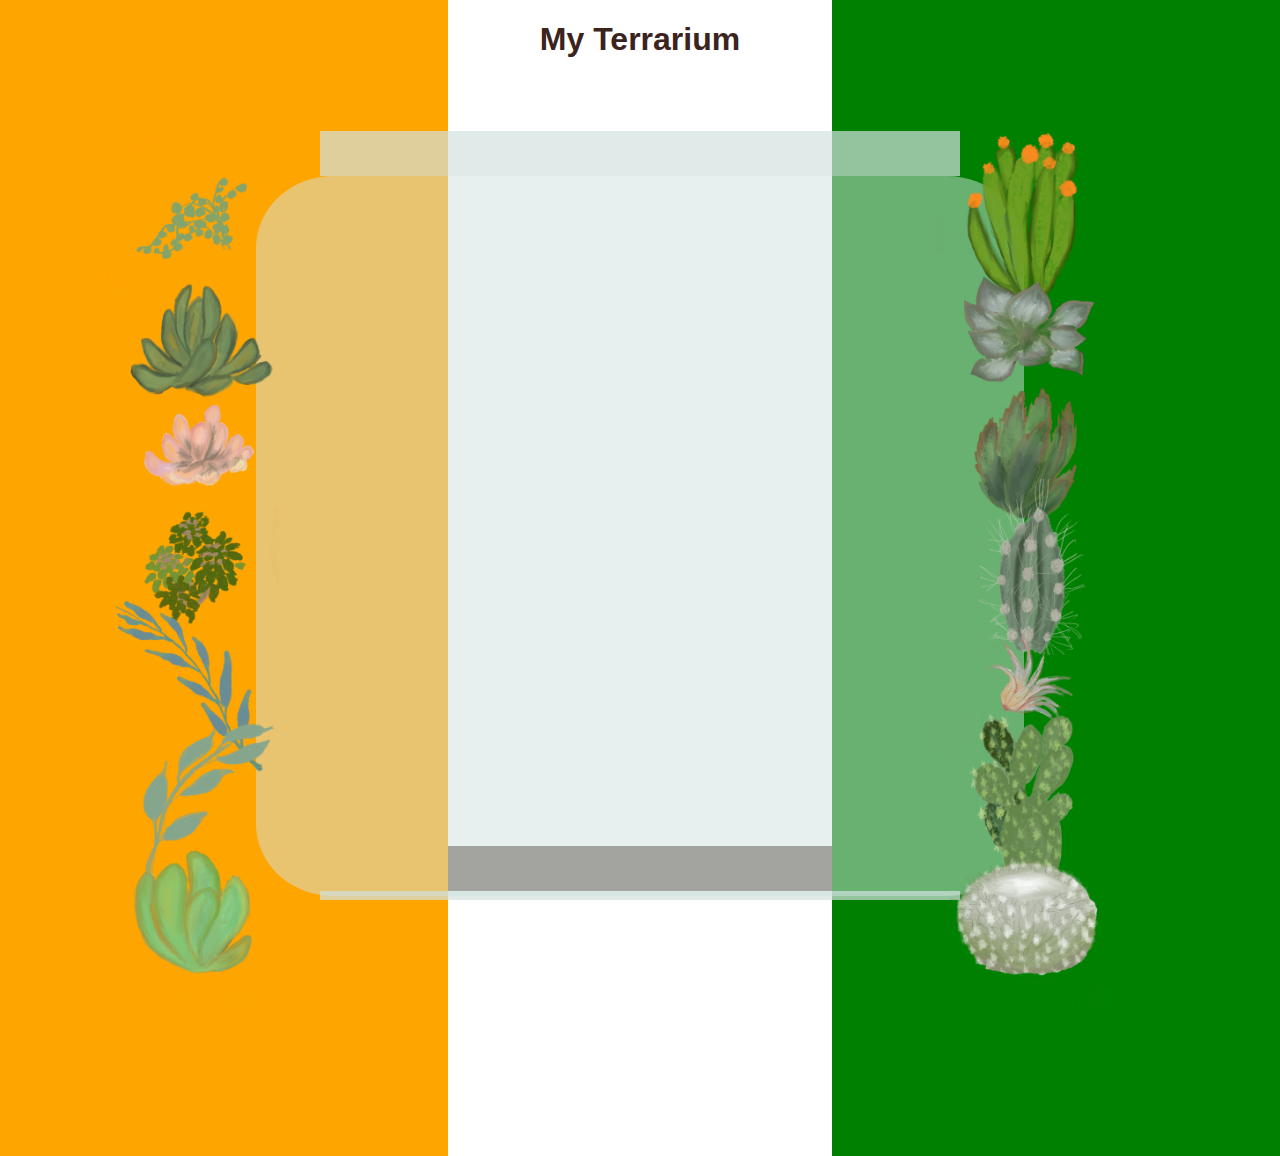
<file: terrarium/index.html>
<!DOCTYPE html>
<html lang="en">
  <head>
    <meta charset="UTF-8" />
    <meta http-equiv="X-UA-Compatible" content="IE=edge" />
    <meta name="viewport" content="width=device-width, initial-scale=1.0" />
    <link rel="stylesheet" href="./style/style.css" />
    <title>Document</title>
  </head>
  <body>
    <h1>My Terrarium</h1>
    <div id="page">
      <div id="left-container" class="container">
        <div class="plant-holder">
          <img src="./image/plant1.png" alt="" class="plant" id="plant1" />
        </div>
        <div class="plant-holder">
          <img src="./image/plant2.png" alt="" class="plant" id="plant2" />
        </div>
        <div class="plant-holder">
          <img src="./image/plant3.png" alt="" class="plant" id="plant3" />
        </div>
        <div class="plant-holder">
          <img src="./image/plant4.png" alt="" class="plant" id="plant4" />
        </div>
        <div class="plant-holder">
          <img src="./image/plant5.png" alt="" class="plant" id="plant5" />
        </div>
        <div class="plant-holder">
          <img src="./image/plant6.png" alt="" class="plant" id="plant6" />
        </div>
        <div class="plant-holder">
          <img src="./image/plant7.png" alt="" class="plant" id="plant7" />
        </div>
      </div>
      <div id="right-container" class="container">
        <div class="plant-holder">
          <img src="./image/plant8.png" alt="" class="plant" id="plant8" />
        </div>
        <div class="plant-holder">
          <img src="./image/plant9.png" alt="" class="plant" id="plant9" />
        </div>
        <div class="plant-holder">
          <img src="./image/plant10.png" alt="" class="plant" id="plant10" />
        </div>
        <div class="plant-holder">
          <img src="./image/plant11.png" alt="" class="plant" id="plant11" />
        </div>
        <div class="plant-holder">
          <img src="./image/plant12.png" alt="" class="plant" id="plant12" />
        </div>
        <div class="plant-holder">
          <img src="./image/plant13.png" alt="" class="plant" id="plant13" />
        </div>
        <div class="plant-holder">
          <img src="./image/plant14.png" alt="" class="plant" id="plant14" />
        </div>
      </div>
    </div>
    <div id="terrarium">
      <div class="jar-top"></div>
      <div class="jar-walls">
        <div class="jar-glossy-long"></div>
        <div class="jar-glossy-short"></div>
      </div>
      <div class="dirt"></div>
      <div class="jar-bottom"></div>
    </div>

    <script src="./script/script.js"></script>
  </body>
</html>
</file>
<file: terrarium/style/style.css>
body {
  font-family: Arial, Helvetica, sans-serif;
}

h1 {
  color: #3a241d;
  text-align: center;
}

#left-container {
  background-color: orange;
  width: 15%;
  left: 0px;
  top: 0px;
  position: absolute;
  height: 100%;
  padding: 10%;
}

#right-container {
  background-color: green;
  width: 15%;
  right: 0px;
  top: 0px;
  position: absolute;
  height: 100%;
  padding: 10%;
}

.plant-holder {
  position: relative;
  height: 13%;
  left: -13%;
}
.plant {
  position: absolute;
  max-width: 150%;
  max-height: 150%;
  z-index: 2;
}

.jar-walls {
  height: 80%;
  width: 60%;
  background: #d1e1df;
  border-radius: 10%;
  position: absolute;
  bottom: 0.5%;
  left: 20%;
  opacity: 0.5;
  z-index: 1;
}

.jar-top {
  width: 50%;
  height: 5%;
  background: #d1e1df;
  position: absolute;
  bottom: 80.5%;
  left: 25%;
  opacity: 0.7;
  z-index: 1;
}

.jar-bottom {
  width: 50%;
  height: 1%;
  background: #d1e1df;
  position: absolute;
  bottom: 0%;
  left: 25%;
  opacity: 0.7;
}

.dirt {
  width: 58%;
  height: 5%;
  background: #3a241d;
  position: absolute;
  border-radius: 0 0 4rem 4rem;
  bottom: 1%;
  left: 21%;
  opacity: 0.7;
  z-index: -1;
}
</file>
